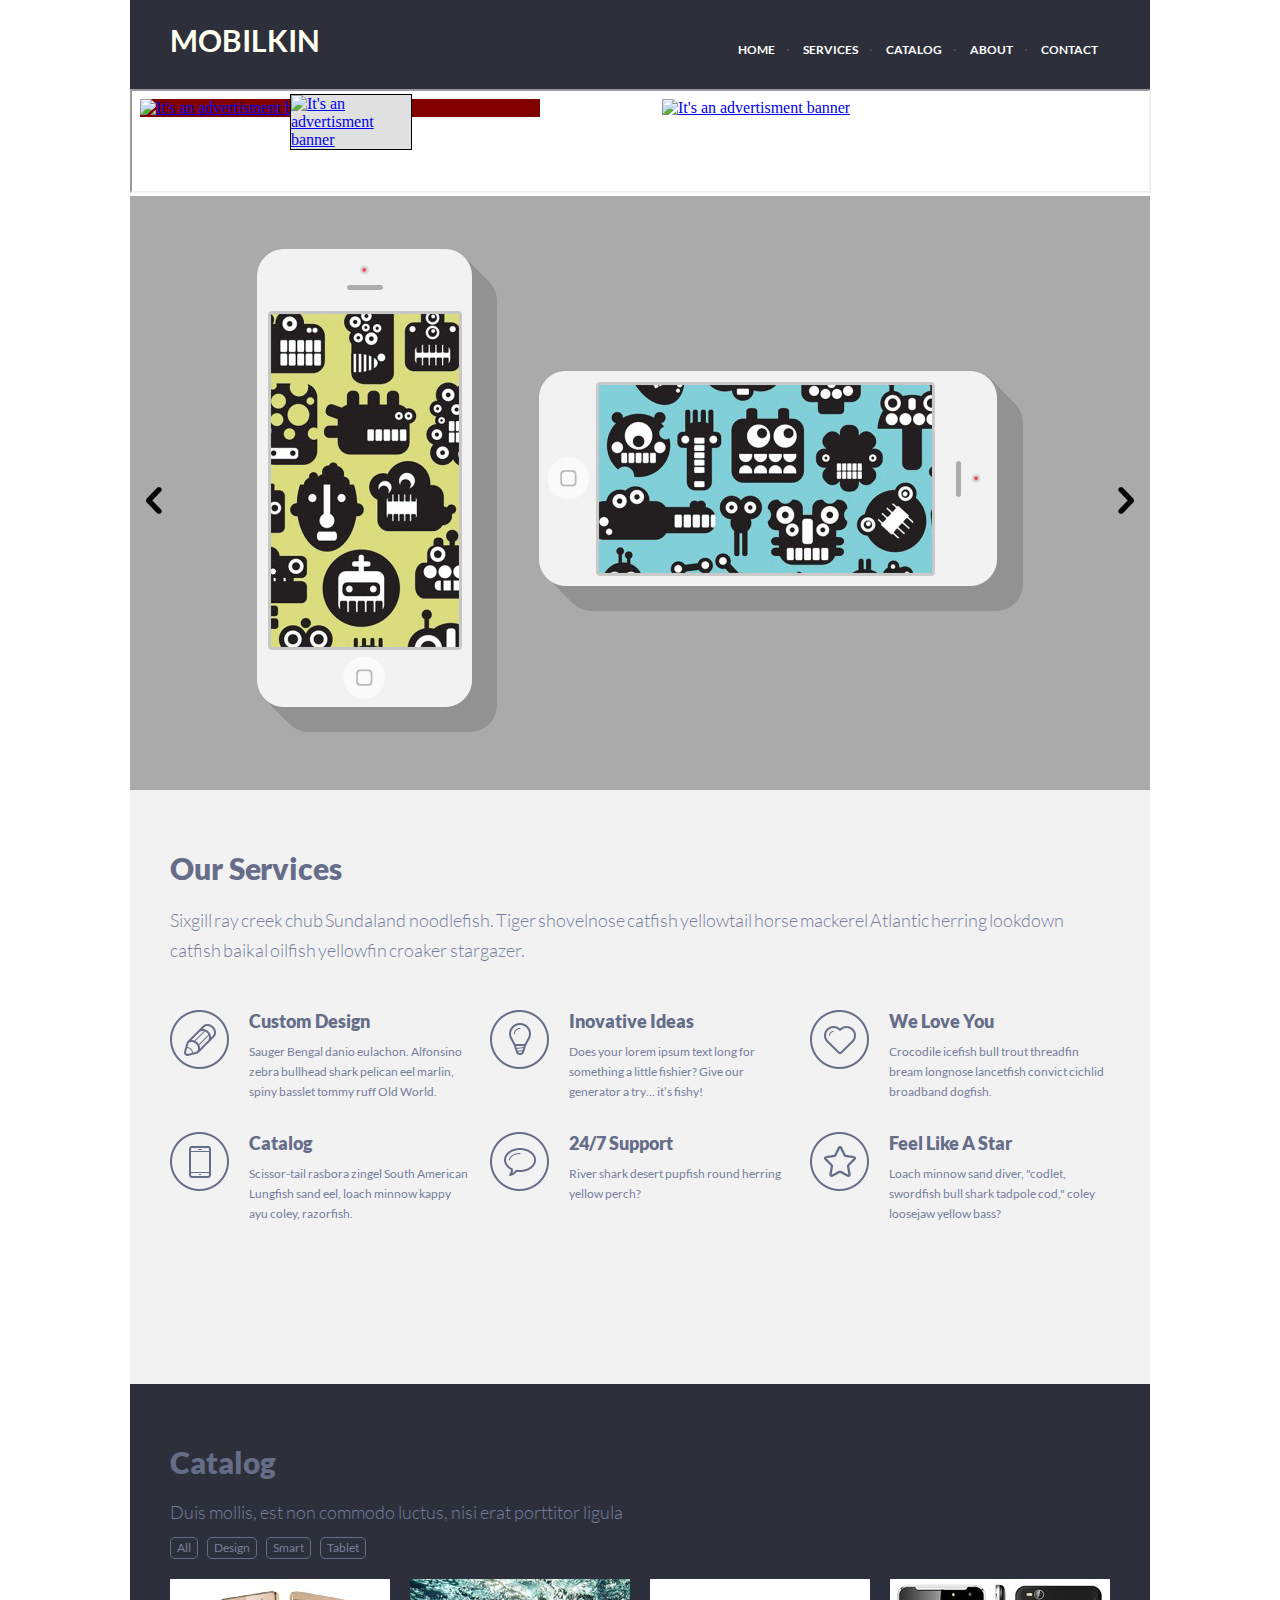
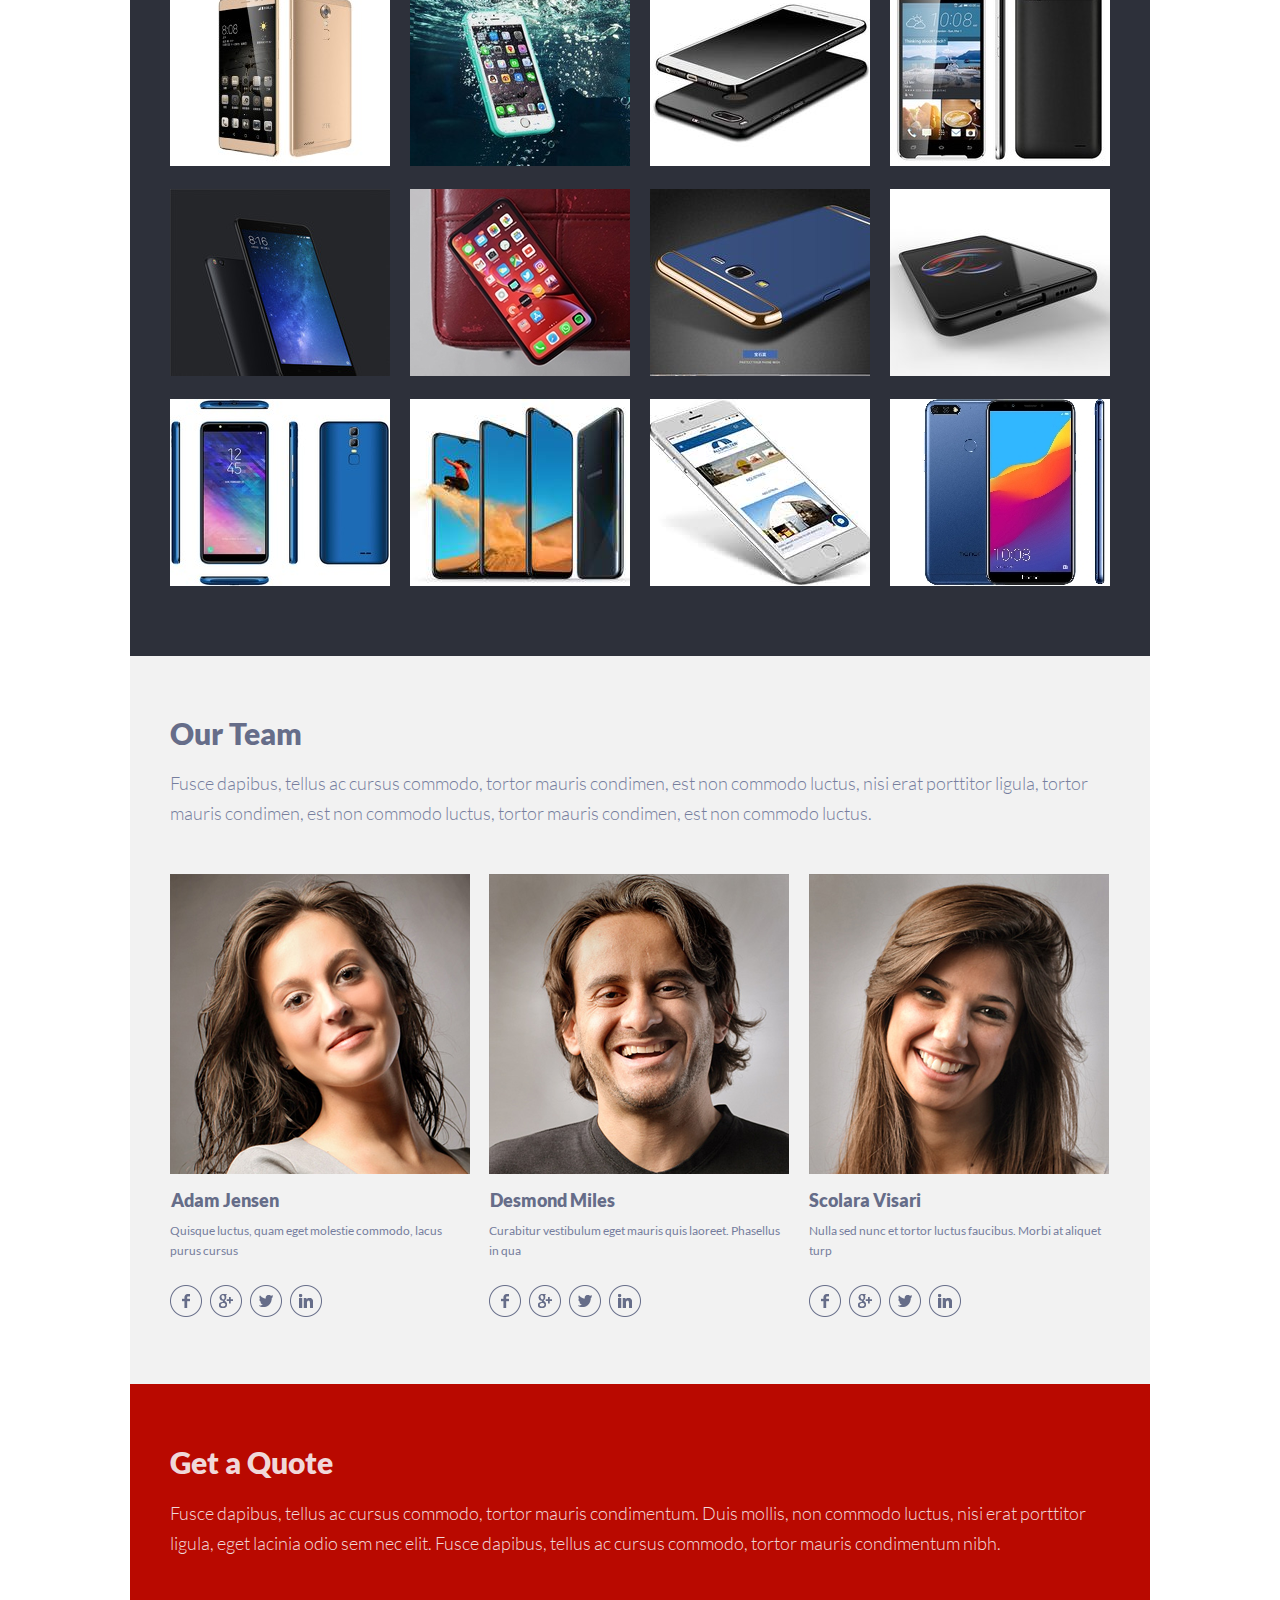
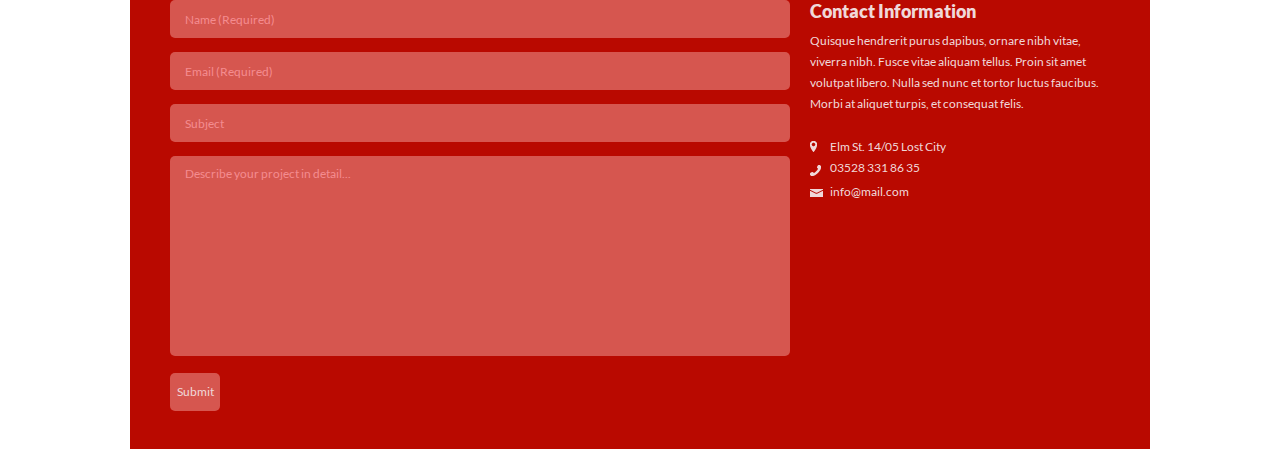
<file: index.html>
<!DOCTYPE html>
<html lang="en">
  <head>
		<meta charset="utf-8">
	  	<link rel="stylesheet" href="style.css">
		<title>Mobilkin</title> 
		<style>
			h1 { 
				margin: 22px 0 0 40px;
				color: ivory;
				text-transform: uppercase;
				font-size: 30px;
			}
		   </style>
  </head>
  <body>
	<header class="home">
		<h1>Mobilkin</h1>
		<nav>
		  	<ul class="menu">
				<li><button class="current">HOME</button></li>
				<li><button>SERVICES</button></li>
				<li><button>CATALOG</button></li>
				<li><button>ABOUT</button></li>
				<li><button>CONTACT</button></li>
		  	</ul>
		</nav>
	</header>
	<iframe src="advertisement.html" width="1017px" height="100"></iframe>
	<section class="slider">
		<div class="item" id="slide1">
			<img src="assets/iPhone-Vertical.png" id="img_1" alt="phone1"  onClick="onoff1(this.id)">
			<img src="assets/iPhone-Horizontal.png" id="img_2" alt="phone2"  onClick="onoff2(this.id)">
			<img class="hide" src="assets/Phone Vertical.png" id="img_3" alt="phone1">
			<img class="hide" src="assets/Phone Horizontal.png" id="img_4" alt="phone2">
		</div>
		<div class="item" id="slide2">
			<img src="assets/Slide-2.png" alt="Slide-2">
		</div>
		<a class="prev" onclick="minusSlide()"><img src="assets/1_previous.png"></a>
		<a class="next" onclick="plusSlide()"><img src="assets/1_next.png"></a>
	</section>
  	<section class="services">
		<div id="article">
			<h2>Our Services</h2>
			<p style="padding-top: 4px;
			font-size: 18px;
			line-height: 30px;
			color: #767e9e;
			font-weight: 300;
			word-spacing: -0.05em;
			padding-bottom: 45px; ">Sixgill ray creek chub Sundaland noodlefish. Tiger shovelnose catfish yellowtail horse mackerel Atlantic herring lookdown catfish baikal oilfish yellowfin croaker stargazer.</p>
		</div>
	  	<ul class="services_discript">
			<li><a href="design.html"><img src="assets/2_Pen.png" alt="2_Pen"></a></li>
			<li>
				<h3>Custom Design</h3>
				<p>Sauger Bengal danio eulachon. Alfonsino zebra bullhead shark pelican eel marlin, spiny basslet tommy ruff Old World.</p>
			</li>
			<li><a href="ideas.html"><img src="assets/3_Bulb.png" alt="3_Bulb"></a></li>
			<li>
				<h3>Inovative Ideas</h3>
				<p>Does your lorem ipsum text long for something a little fishier? Give our generator a try… it’s fishy!</p>
			</li>
			<li><a href="love.html"><img src="assets/4_Heart.png" alt="4_Heart"></a></li>
			<li>
				<h3>We Love You</h3>
				<p>Crocodile icefish bull trout threadfin bream longnose lancetfish convict cichlid broadband dogfish.</p>
			</li>
			<li><a href="catalog.html"><img src="assets/5_Phone.png" alt="5_Phone"></a></li>
			<li>
				<h3>Catalog</h3>
				<p>Scissor-tail rasbora zingel South American Lungfish sand eel, loach minnow kappy ayu coley, razorfish.</p>
			</li>
			<li><a href="support.html"><img src="assets/6_Bubble.png" alt="6_Bubble"></a></li>
			<li class="24">
				<h3>24/7 Support</h3>
				<p>River shark desert pupfish round herring yellow perch?</p>
			</li>
			<li><a href="star.html"><img src="assets/7_Star.png" alt="7_Star"></a></li>
			<li>
				<h3>Feel Like A Star</h3>
				<p>Loach minnow sand diver, "codlet, swordfish bull shark tadpole cod," coley loosejaw yellow bass?</p>
			</li>
	  	</ul>
  	</section>
    <section class="catalog">
		<h2>Catalog</h2>
		<p>Duis mollis, est non commodo luctus, nisi erat porttitor ligula</p>
		<div class="portfolio_tabs">
			<button class="button_bordered" type="button">All</button>
			<button class="button_bordered" type="button">Design</button>
			<button class="button_bordered" type="button">Smart</button>
			<button class="button_bordered" type="button">Tablet</button>
		</div>
	  	<div class="four_column_layout">
			<button class="portfolio_picture"><img src="assets/Project1.jpg" alt="img"></button>
			<button class="portfolio_picture"><img src="assets/Project2.jpg" alt="img"></button>
			<button class="portfolio_picture"><img src="assets/Project3.jpg" alt="img"></button>
			<button class="portfolio_picture"><img src="assets/Project4.jpg" alt="img"></button>
			<button class="portfolio_picture"><img src="assets/Project5.jpg" alt="img"></button>
			<button class="portfolio_picture"><img src="assets/Project6.jpg" alt="img"></button>
			<button class="portfolio_picture"><img src="assets/Project7.jpg" alt="img"></button>
			<button class="portfolio_picture"><img src="assets/Project8.jpg" alt="img"></button>
			<button class="portfolio_picture"><img src="assets/Project9.jpg" alt="img"></button>
			<button class="portfolio_picture"><img src="assets/Project10.jpg" alt="img"></button>
			<button class="portfolio_picture"><img src="assets/Project11.jpg" alt="img"></button>
			<button class="portfolio_picture"><img src="assets/Project12.jpg" alt="img"></button>
		</div>
		<div class="padding"></div>
  	</section>
  	<section class="about">
		<h2>Our Team</h2>
		<p>Fusce dapibus, tellus ac cursus commodo, tortor mauris condimen, est non commodo luctus, nisi erat porttitor ligula, tortor mauris condimen, est non commodo luctus, tortor mauris condimen, est non commodo luctus.</p>
		<div class="three_column_layout">
			<div class="we">
				<img src="assets/photo1.png" alt="img">	
				<h3>Adam Jensen</h3>
				<p>Quisque luctus, quam eget molestie commodo, lacus purus cursus </p>
				<div class="social_media">
					<button><a href="https://www.facebook.com/" target="_blank"><img src="assets/Facebook.png" alt="Facebook"></a></button>
					<button><a href="https://www.google.com/" target="_blank"><img src="assets/Google.png" alt="Google"></a></button>
					<button><a href="https://twitter.com/?lang=ru" target="_blank"><img src="assets/Twitter.png" alt="Twitter"></a></button>
					<button><a href="https://www.linkedin.com/" target="_blank"><img src="assets/LinkedIn.png" alt="LinkedIn"></a></button>
				</div>
			</div>
			<div class="we">
				<img src="assets/photo2.png" alt="img">
				<h3>Desmond Miles</h3>
				<p>Curabitur vestibulum eget mauris quis laoreet. Phasellus in qua</p>
				<div class="social_media">
					<button><a href="https://www.facebook.com/" target="_blank"><img src="assets/Facebook.png" alt="Facebook"></a></button>
					<button><a href="https://www.google.com/" target="_blank"><img src="assets/Google.png" alt="Google"></a></button>
					<button><a href="https://twitter.com/?lang=ru" target="_blank"><img src="assets/Twitter.png" alt="Twitter"></a></button>
					<button><a href="https://www.linkedin.com/" target="_blank"><img src="assets/LinkedIn.png" alt="LinkedIn"></a></button>
				</div>
			</div>
				<div class="we">
				<img src="assets/photo3.png" alt="img">
				<h3>Scolara Visari</h3>
				<p>Nulla sed nunc et tortor luctus faucibus. Morbi at aliquet turp</p>
				<div class="social_media">
					<button><a href="https://www.facebook.com/" target="_blank"><img src="assets/Facebook.png" alt="Facebook"></a></button>
					<button><a href="https://www.google.com/" target="_blank"><img src="assets/Google.png" alt="Google"></a></button>
					<button><a href="https://twitter.com/?lang=ru" target="_blank"><img src="assets/Twitter.png" alt="Twitter"></a></button>
					<button><a href="https://www.linkedin.com/" target="_blank"><img src="assets/LinkedIn.png" alt="LinkedIn"></a></button>
				</div>
			</div>
		</div>
	</section>
    <section class="contact">
	    <h2>Get a Quote</h2>
        <p>Fusce dapibus, tellus ac cursus commodo, tortor mauris condimentum. Duis mollis, non commodo luctus, nisi erat porttitor ligula, eget lacinia odio sem nec elit. Fusce dapibus, tellus ac cursus commodo, tortor mauris condimentum nibh.</p>
        <div class="quote">
            <form action="" method="get">
                <input placeholder="Name (Required)" type="text" required maxlength="50">
                <input placeholder="Email (Required)" type="email" required>
                <input placeholder="Subject" type="text">
                <textarea class="describe_detail" placeholder="Describe your project in detail..." type="text"></textarea>
				<input class="submit" type="submit" value="Submit">
			</form>
        <div class="contact_information">
            <h3>Contact Information</h2>
            <p>Quisque hendrerit purus dapibus, ornare nibh vitae, viverra nibh. Fusce vitae aliquam tellus. Proin sit amet volutpat libero. Nulla sed nunc et tortor luctus faucibus. Morbi at aliquet turpis, et consequat felis.</p>
            <div class="info">
                <img  src="assets/location.png" alt="location"><p>Elm St. 14/05 Lost City</p>
                <img  src="assets/phone.png" alt="phone"><a href="tel: 03528 331 86 35"> 03528 331 86 35</a>
                <img  src="assets/mail.png" alt="mail"> <a href="mailto: info@mail.com"> info@mail.com</a>
            </div>
        </div>
        </div>
    </section>
	<script src="script.js"></script>
  </body>
</html>
</file>
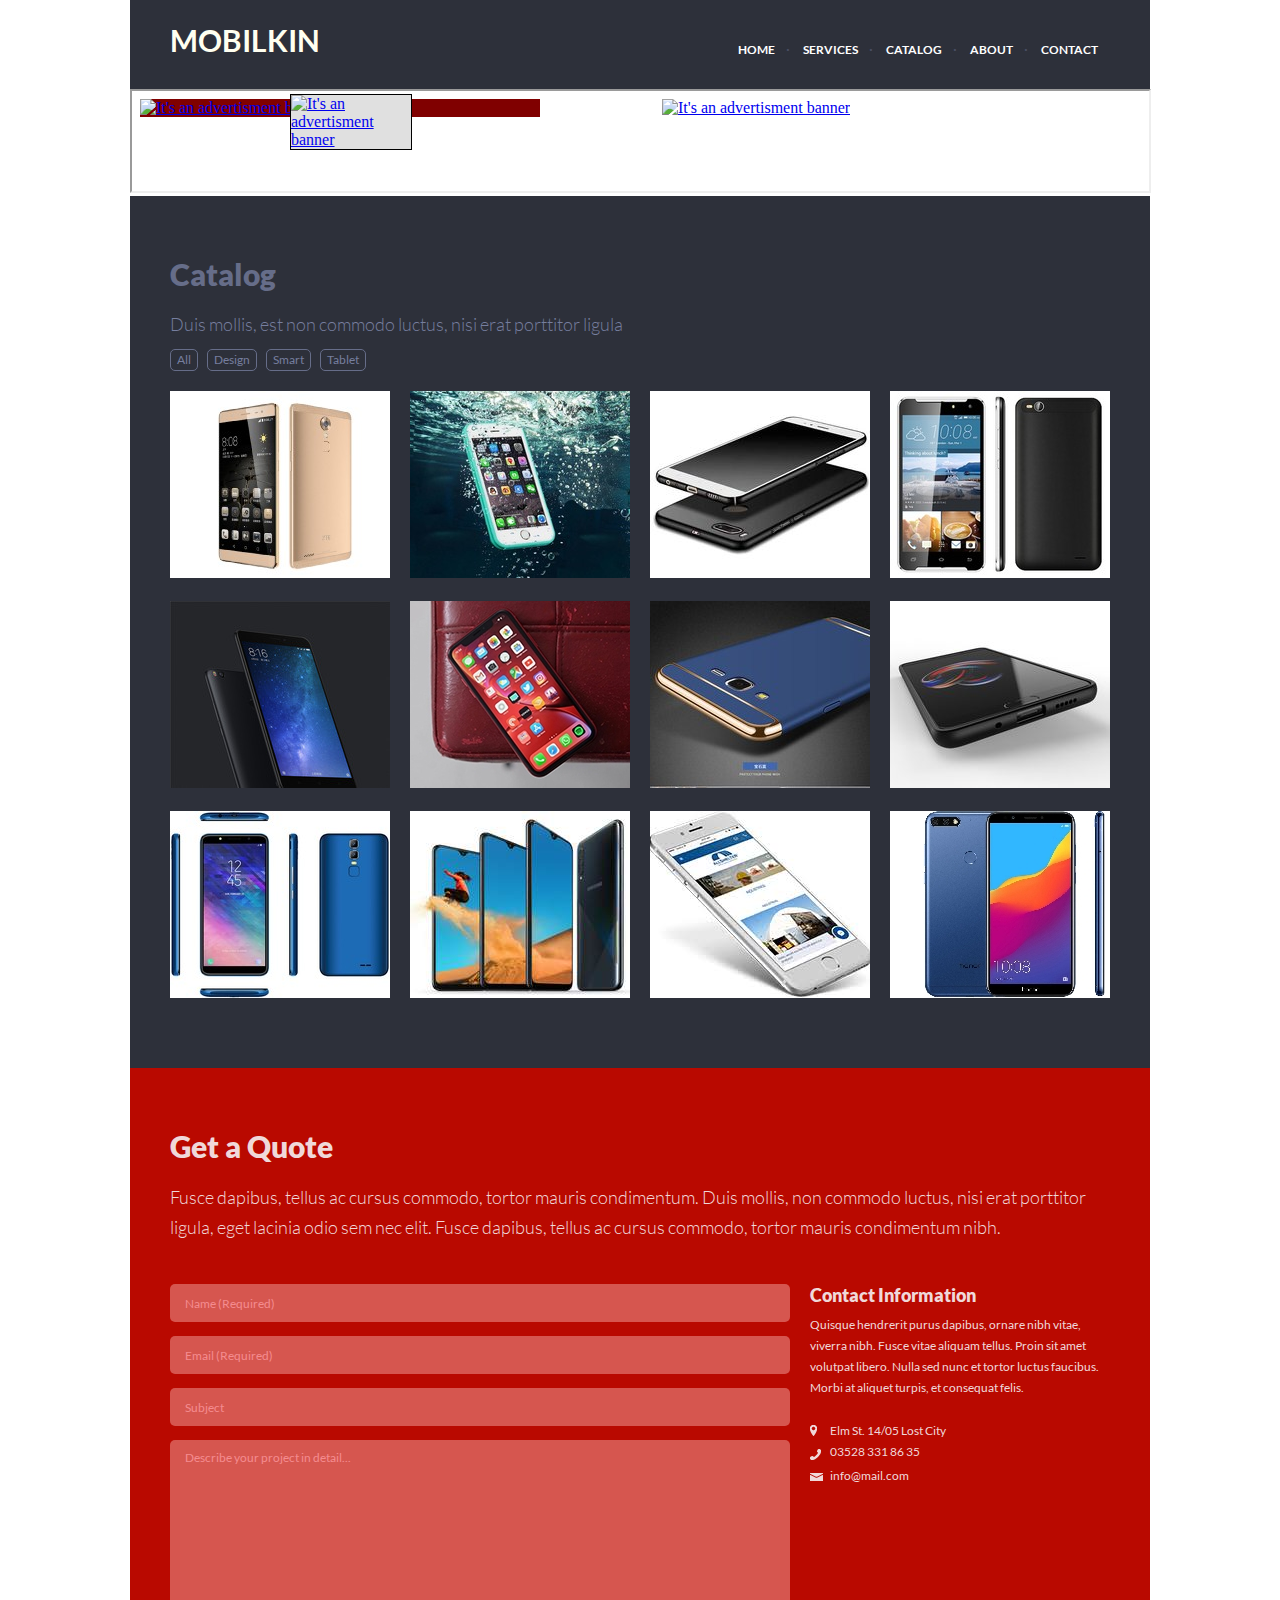
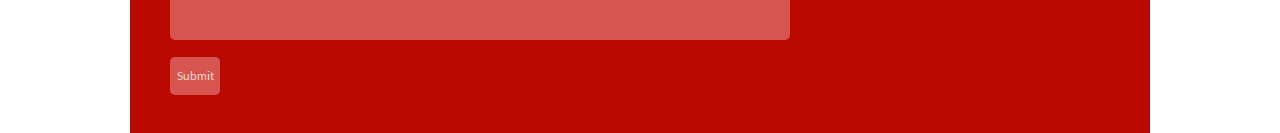
<file: catalog.html>
<!DOCTYPE html>
<html lang="en">
  <head>
		<meta charset="utf-8">
	  	<link rel="stylesheet" href="style.css">
		<title>Catalog</title> 
		<style>
			h1 { 
				margin: 22px 0 0 40px;
				color: ivory;
				text-transform: uppercase;
				font-size: 30px;
			}
		   </style>
  </head>
  <body>
	<header class="home">
		<h1>Mobilkin</h1>
		<nav>
		  	<ul class="menu">
				<li><button class="current">HOME</button></li>
				<li><button>SERVICES</button></li>
				<li><button>CATALOG</button></li>
				<li><button>ABOUT</button></li>
				<li><button>CONTACT</button></li>
		  	</ul>
		</nav>
	</header>
	<iframe src="advertisement.html" width="1017px" height="100"></iframe>
	<section class="catalog">
		<h2>Catalog</h2>
		<p>Duis mollis, est non commodo luctus, nisi erat porttitor ligula</p>
		<div class="portfolio_tabs">
			<button class="button_bordered" type="button">All</button>
			<button class="button_bordered" type="button">Design</button>
			<button class="button_bordered" type="button">Smart</button>
			<button class="button_bordered" type="button">Tablet</button>
		</div>
	  	<div class="four_column_layout">
			<button class="portfolio_picture"><img src="assets/Project1.jpg" alt="img"></button>
			<button class="portfolio_picture"><img src="assets/Project2.jpg" alt="img"></button>
			<button class="portfolio_picture"><img src="assets/Project3.jpg" alt="img"></button>
			<button class="portfolio_picture"><img src="assets/Project4.jpg" alt="img"></button>
			<button class="portfolio_picture"><img src="assets/Project5.jpg" alt="img"></button>
			<button class="portfolio_picture"><img src="assets/Project6.jpg" alt="img"></button>
			<button class="portfolio_picture"><img src="assets/Project7.jpg" alt="img"></button>
			<button class="portfolio_picture"><img src="assets/Project8.jpg" alt="img"></button>
			<button class="portfolio_picture"><img src="assets/Project9.jpg" alt="img"></button>
			<button class="portfolio_picture"><img src="assets/Project10.jpg" alt="img"></button>
			<button class="portfolio_picture"><img src="assets/Project11.jpg" alt="img"></button>
			<button class="portfolio_picture"><img src="assets/Project12.jpg" alt="img"></button>
		</div>
		<div class="padding"></div>
  	</section>
    <section class="contact">
	    <h2>Get a Quote</h2>
        <p>Fusce dapibus, tellus ac cursus commodo, tortor mauris condimentum. Duis mollis, non commodo luctus, nisi erat porttitor ligula, eget lacinia odio sem nec elit. Fusce dapibus, tellus ac cursus commodo, tortor mauris condimentum nibh.</p>
        <div class="quote">
            <form action="" method="get">
                <input placeholder="Name (Required)" type="text" required maxlength="50">
                <input placeholder="Email (Required)" type="email" required>
                <input placeholder="Subject" type="text">
                <textarea class="describe_detail" placeholder="Describe your project in detail..." type="text"></textarea>
				<input class="submit" type="submit" value="Submit">
			</form>
        <div class="contact_information">
            <h3>Contact Information</h2>
            <p>Quisque hendrerit purus dapibus, ornare nibh vitae, viverra nibh. Fusce vitae aliquam tellus. Proin sit amet volutpat libero. Nulla sed nunc et tortor luctus faucibus. Morbi at aliquet turpis, et consequat felis.</p>
            <div class="info">
                <img  src="assets/location.png" alt="location"><p>Elm St. 14/05 Lost City</p>
                <img  src="assets/phone.png" alt="phone"><a href="tel: 03528 331 86 35"> 03528 331 86 35</a>
                <img  src="assets/mail.png" alt="mail"> <a href="mailto: info@mail.com"> info@mail.com</a>
            </div>
        </div>
        </div>
    </section>
	<script src="script1.js"></script>
  </body>
</html>
</file>
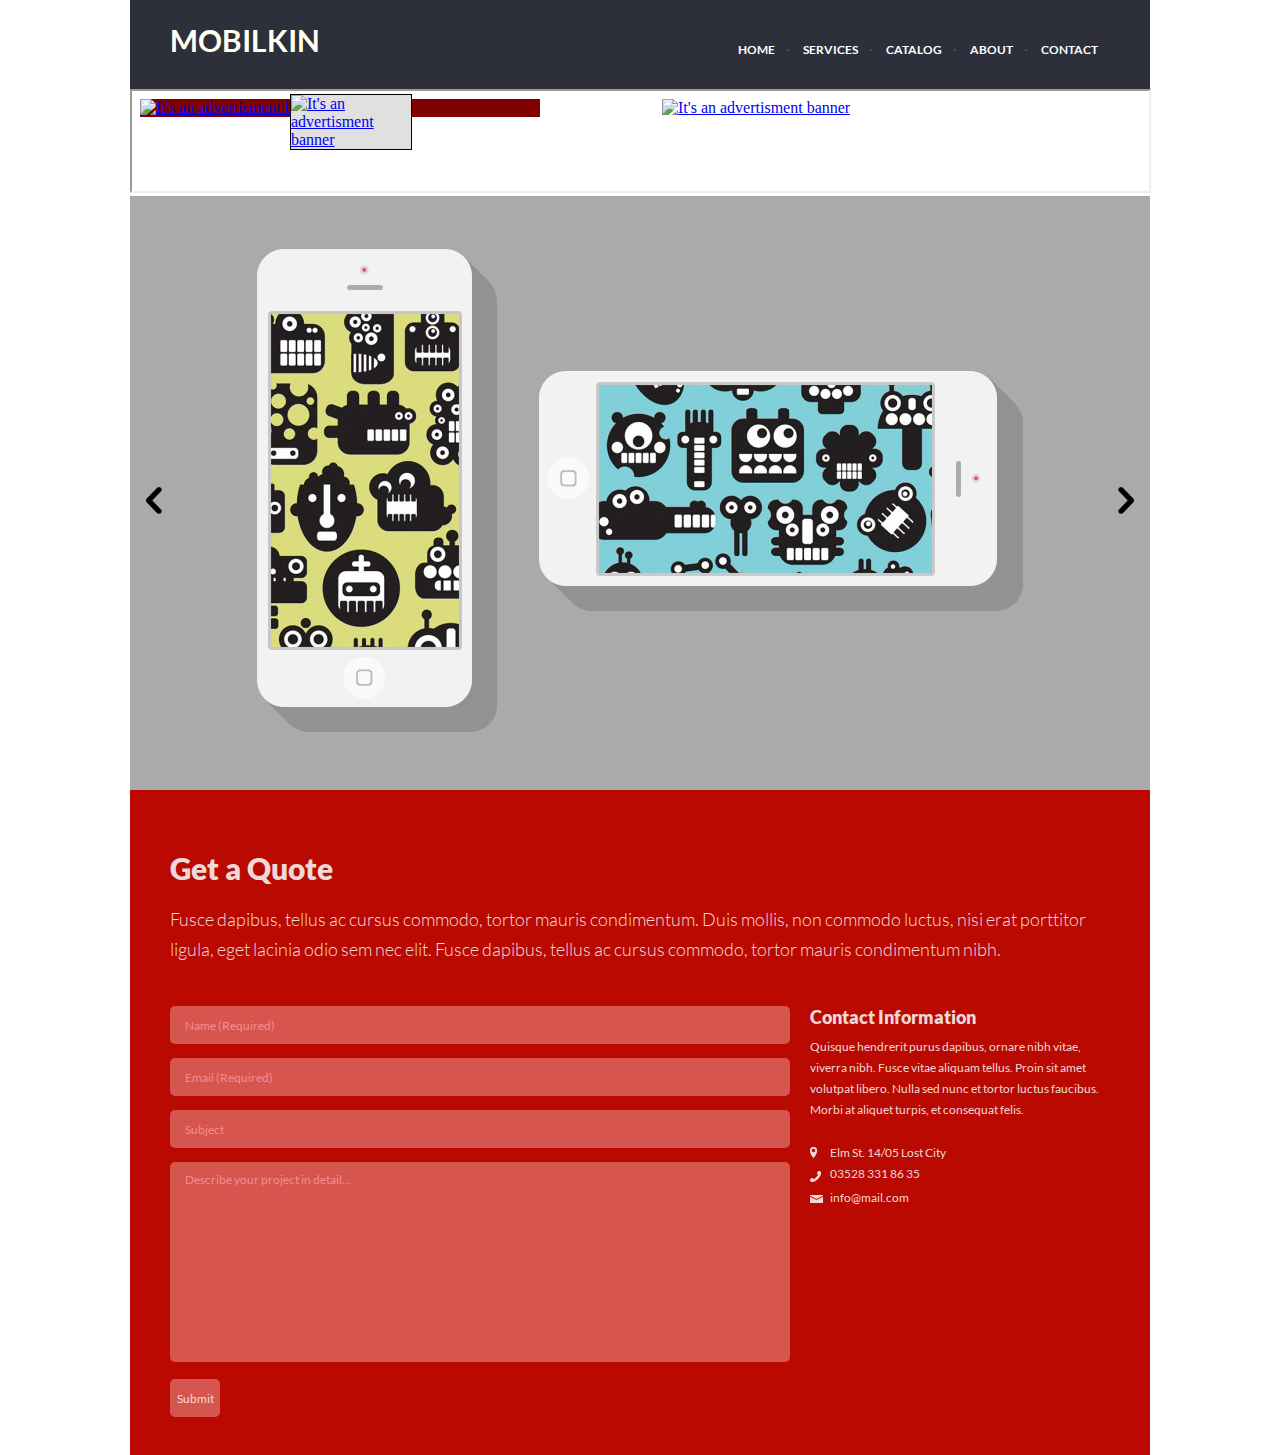
<file: design.html>
<!DOCTYPE html>
<html lang="en">
  <head>
		<meta charset="utf-8">
	  	<link rel="stylesheet" href="style.css">
		<title>Design</title> 
		<style>
			h1 { 
				margin: 22px 0 0 40px;
				color: ivory;
				text-transform: uppercase;
				font-size: 30px;
			}
		   </style>
  </head>
  <body>
	<header class="home">
		<h1>Mobilkin</h1>
		<nav>
		  	<ul class="menu">
				<li><button class="current">HOME</button></li>
				<li><button>SERVICES</button></li>
				<li><button>CATALOG</button></li>
				<li><button>ABOUT</button></li>
				<li><button>CONTACT</button></li>
		  	</ul>
		</nav>
	</header>
	<iframe src="advertisement.html" width="1017px" height="100"></iframe>
	<section class="slider">
		<div class="item" id="slide1">
			<img src="assets/iPhone-Vertical.png" id="img_1" alt="phone1"  onClick="onoff1(this.id)">
			<img src="assets/iPhone-Horizontal.png" id="img_2" alt="phone2"  onClick="onoff2(this.id)">
			<img class="hide" src="assets/Phone Vertical.png" id="img_3" alt="phone1">
			<img class="hide" src="assets/Phone Horizontal.png" id="img_4" alt="phone2">
		</div>
		<div class="item" id="slide2">
			<img src="assets/Slide-2.png" alt="Slide-2">
		</div>
		<a class="prev" onclick="minusSlide()"><img src="assets/1_previous.png"></a>
		<a class="next" onclick="plusSlide()"><img src="assets/1_next.png"></a>
	</section>
    <section class="contact">
	    <h2>Get a Quote</h2>
        <p>Fusce dapibus, tellus ac cursus commodo, tortor mauris condimentum. Duis mollis, non commodo luctus, nisi erat porttitor ligula, eget lacinia odio sem nec elit. Fusce dapibus, tellus ac cursus commodo, tortor mauris condimentum nibh.</p>
        <div class="quote">
            <form action="" method="get">
                <input placeholder="Name (Required)" type="text" required maxlength="50">
                <input placeholder="Email (Required)" type="email" required>
                <input placeholder="Subject" type="text">
                <textarea class="describe_detail" placeholder="Describe your project in detail..." type="text"></textarea>
				<input class="submit" type="submit" value="Submit">
			</form>
        <div class="contact_information">
            <h3>Contact Information</h2>
            <p>Quisque hendrerit purus dapibus, ornare nibh vitae, viverra nibh. Fusce vitae aliquam tellus. Proin sit amet volutpat libero. Nulla sed nunc et tortor luctus faucibus. Morbi at aliquet turpis, et consequat felis.</p>
            <div class="info">
                <img  src="assets/location.png" alt="location"><p>Elm St. 14/05 Lost City</p>
                <img  src="assets/phone.png" alt="phone"><a href="tel: 03528 331 86 35"> 03528 331 86 35</a>
                <img  src="assets/mail.png" alt="mail"> <a href="mailto: info@mail.com"> info@mail.com</a>
            </div>
        </div>
        </div>
    </section>
	<script src="script.js"></script>
  </body>
</html>
</file>
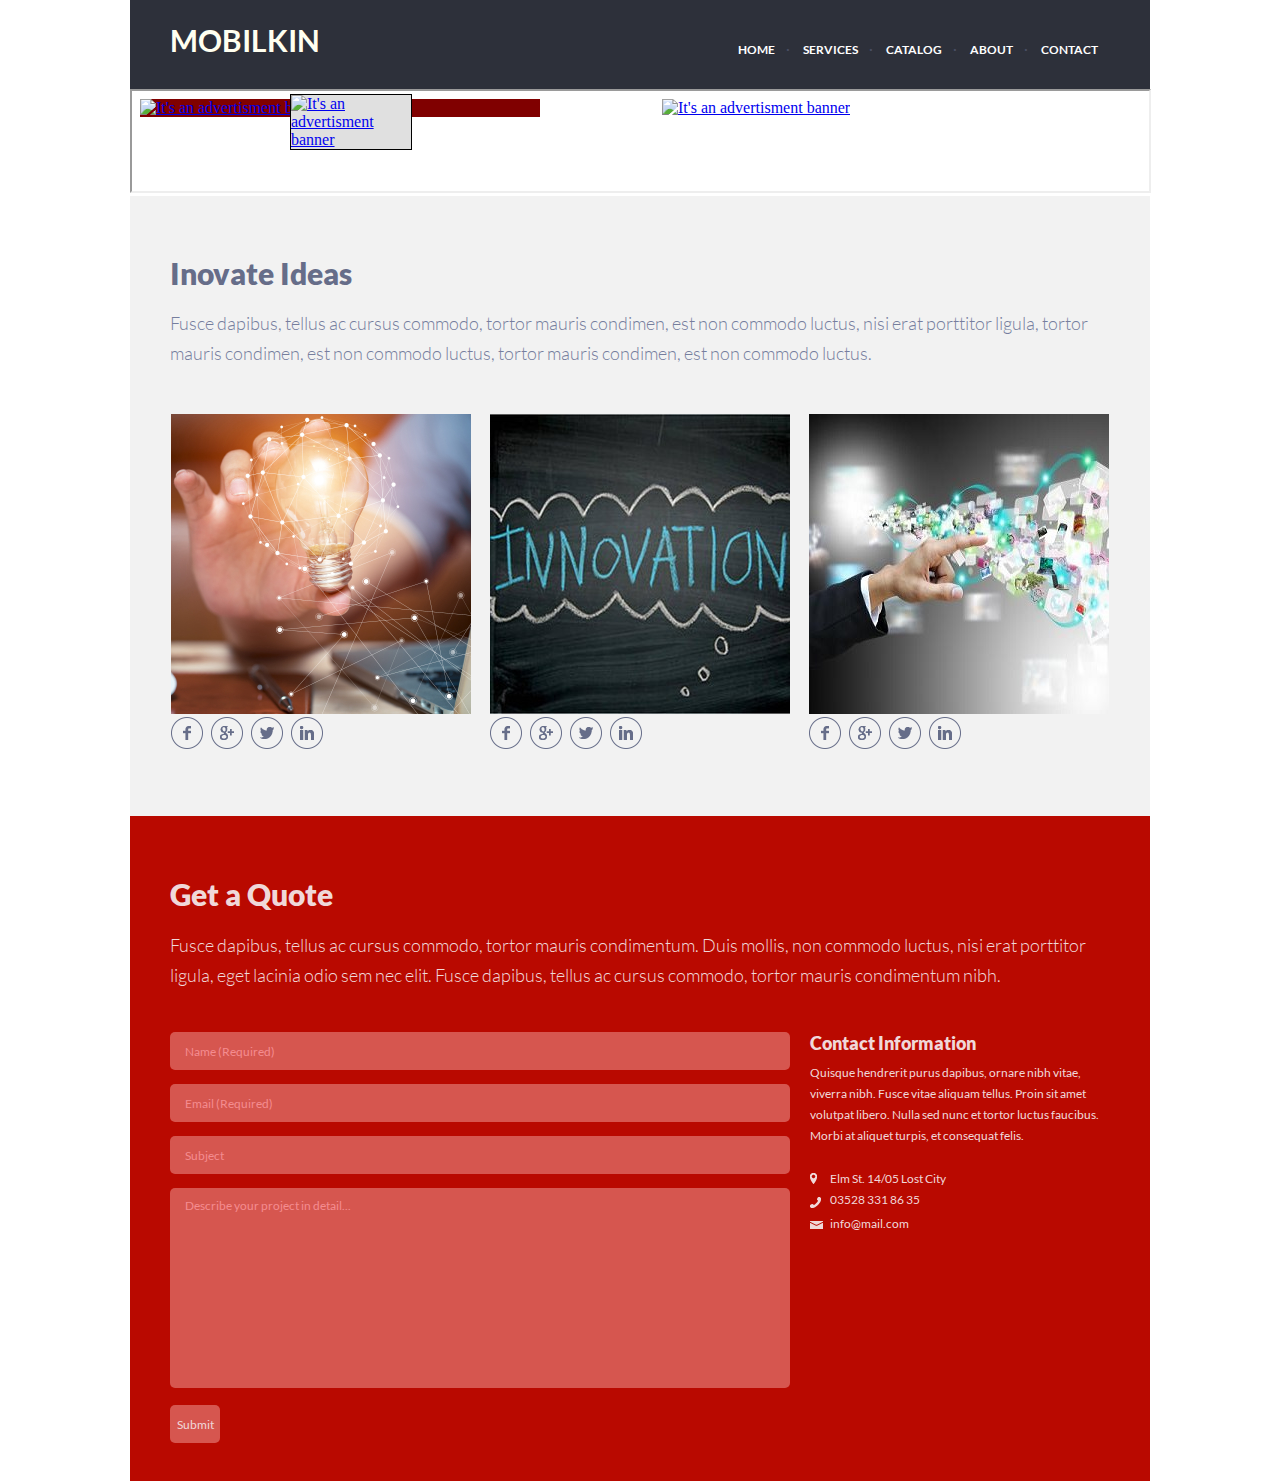
<file: ideas.html>
<!DOCTYPE html>
<html lang="en">
  <head>
		<meta charset="utf-8">
	  	<link rel="stylesheet" href="style.css">
		<title>Ideas</title> 
		<style>
			h1 { 
				margin: 22px 0 0 40px;
				color: ivory;
				text-transform: uppercase;
				font-size: 30px;
			}
		   </style>
  </head>
  <body>
	<header class="home">
		<h1>Mobilkin</h1>
		<nav>
		  	<ul class="menu">
				<li><button class="current">HOME</button></li>
				<li><button>SERVICES</button></li>
				<li><button>CATALOG</button></li>
				<li><button>ABOUT</button></li>
				<li><button>CONTACT</button></li>
		  	</ul>
		</nav>
	</header>
	<iframe src="advertisement.html" width="1017px" height="100"></iframe>
	<section class="about">
		<h2>Inovate Ideas</h2>
		<p>Fusce dapibus, tellus ac cursus commodo, tortor mauris condimen, est non commodo luctus, nisi erat porttitor ligula, tortor mauris condimen, est non commodo luctus, tortor mauris condimen, est non commodo luctus.</p>
		<div class="three_column_layout">
			<div class="we">
				<img src="assets/pic1.jpg" alt="img">	
				<div class="social_media">
					<button><a href="https://www.facebook.com/" target="_blank"><img src="assets/Facebook.png" alt="Facebook"></a></button>
					<button><a href="https://www.google.com/" target="_blank"><img src="assets/Google.png" alt="Google"></a></button>
					<button><a href="https://twitter.com/?lang=ru" target="_blank"><img src="assets/Twitter.png" alt="Twitter"></a></button>
					<button><a href="https://www.linkedin.com/" target="_blank"><img src="assets/LinkedIn.png" alt="LinkedIn"></a></button>
				</div>
			</div>
			<div class="we">
				<img src="assets/pic2.jpg" alt="img">
				<div class="social_media">
					<button><a href="https://www.facebook.com/" target="_blank"><img src="assets/Facebook.png" alt="Facebook"></a></button>
					<button><a href="https://www.google.com/" target="_blank"><img src="assets/Google.png" alt="Google"></a></button>
					<button><a href="https://twitter.com/?lang=ru" target="_blank"><img src="assets/Twitter.png" alt="Twitter"></a></button>
					<button><a href="https://www.linkedin.com/" target="_blank"><img src="assets/LinkedIn.png" alt="LinkedIn"></a></button>
				</div>
			</div>
				<div class="we">
				<img src="assets/pic3.jpg" alt="img">
				<div class="social_media">
					<button><a href="https://www.facebook.com/" target="_blank"><img src="assets/Facebook.png" alt="Facebook"></a></button>
					<button><a href="https://www.google.com/" target="_blank"><img src="assets/Google.png" alt="Google"></a></button>
					<button><a href="https://twitter.com/?lang=ru" target="_blank"><img src="assets/Twitter.png" alt="Twitter"></a></button>
					<button><a href="https://www.linkedin.com/" target="_blank"><img src="assets/LinkedIn.png" alt="LinkedIn"></a></button>
				</div>
			</div>
		</div>
	</section>
    <section class="contact">
	    <h2>Get a Quote</h2>
        <p>Fusce dapibus, tellus ac cursus commodo, tortor mauris condimentum. Duis mollis, non commodo luctus, nisi erat porttitor ligula, eget lacinia odio sem nec elit. Fusce dapibus, tellus ac cursus commodo, tortor mauris condimentum nibh.</p>
        <div class="quote">
            <form action="" method="get">
                <input placeholder="Name (Required)" type="text" required maxlength="50">
                <input placeholder="Email (Required)" type="email" required>
                <input placeholder="Subject" type="text">
                <textarea class="describe_detail" placeholder="Describe your project in detail..." type="text"></textarea>
				<input class="submit" type="submit" value="Submit">
			</form>
        <div class="contact_information">
            <h3>Contact Information</h2>
            <p>Quisque hendrerit purus dapibus, ornare nibh vitae, viverra nibh. Fusce vitae aliquam tellus. Proin sit amet volutpat libero. Nulla sed nunc et tortor luctus faucibus. Morbi at aliquet turpis, et consequat felis.</p>
            <div class="info">
                <img  src="assets/location.png" alt="location"><p>Elm St. 14/05 Lost City</p>
                <img  src="assets/phone.png" alt="phone"><a href="tel: 03528 331 86 35"> 03528 331 86 35</a>
                <img  src="assets/mail.png" alt="mail"> <a href="mailto: info@mail.com"> info@mail.com</a>
            </div>
        </div>
        </div>
    </section>
	<script src="script.js"></script>
  </body>
</html>
</file>
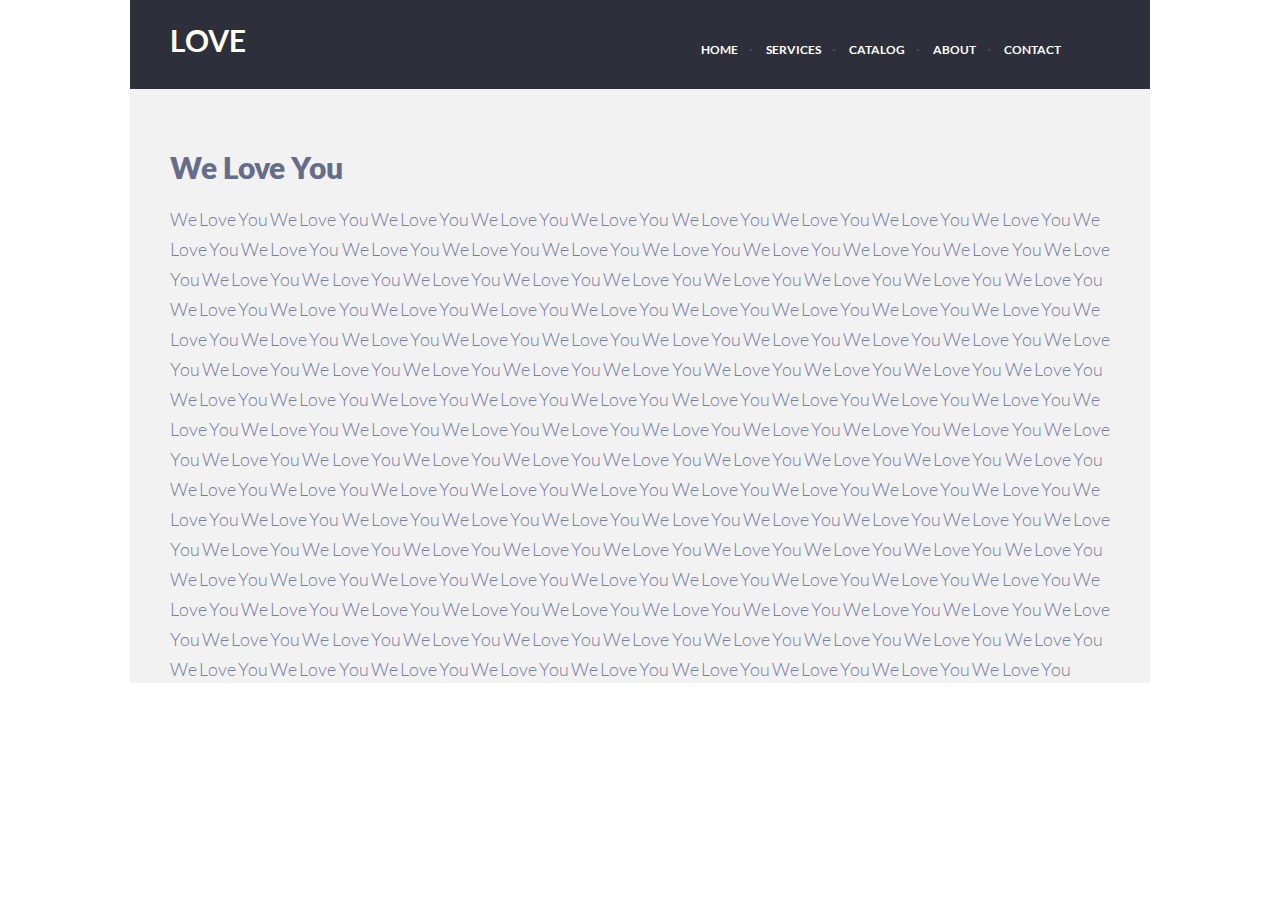
<file: love.html>
<!DOCTYPE html>
<html lang="en">
  <head>
		<meta charset="utf-8">
	  	<link rel="stylesheet" href="style.css">
		<title>Mobilkin</title> 
		<style>
			h1 { 
				margin: 22px 0 0 40px;
				color: ivory;
				text-transform: uppercase;
				font-size: 30px;
			}
		   </style>
  </head>
  <body>
	<header class="home">
		<h1>Love</h1>
		<nav>
		  	<ul class="menu">
				<li><button class="current">HOME</button></li>
				<li><button>SERVICES</button></li>
				<li><button>CATALOG</button></li>
				<li><button>ABOUT</button></li>
				<li><button>CONTACT</button></li>
		  	</ul>
		</nav>
	</header>
  	<section class="services">
		<div id="article">
			<h2>We Love You </h2>
			<p style="padding-top: 4px;
			font-size: 18px;
			line-height: 30px;
			color: #767e9e;
			font-weight: 300;
			word-spacing: -0.05em;
			padding-bottom: 45px; ">We Love You We Love You We Love You We Love You We Love You We Love You We Love You We Love You We Love You We Love You We Love You We Love You We Love You We Love You We Love You We Love You We Love You We Love You We Love You We Love You We Love You We Love You We Love You We Love You We Love You We Love You We Love You We Love You We Love You We Love You We Love You We Love You We Love You We Love You We Love You We Love You We Love You We Love You We Love You We Love You We Love You We Love You We Love You We Love You We Love You We Love You We Love You We Love You We Love You We Love You We Love You We Love You We Love You We Love You We Love You We Love You We Love You We Love You We Love You We Love You We Love You We Love You We Love You We Love You We Love You We Love You We Love You We Love You We Love You We Love You We Love You We Love You We Love You We Love You We Love You We Love You We Love You We Love You We Love You We Love You We Love You We Love You We Love You We Love You We Love You We Love You We Love You We Love You We Love You We Love You We Love You We Love You We Love You We Love You We Love You We Love You We Love You We Love You We Love You We Love You We Love You We Love You We Love You We Love You We Love You We Love You We Love You We Love You We Love You We Love You We Love You We Love You We Love You We Love You We Love You We Love You We Love You We Love You We Love You We Love You We Love You We Love You We Love You We Love You We Love You We Love You We Love You We Love You We Love You We Love You We Love You We Love You We Love You We Love You We Love You We Love You We Love You We Love You We Love You We Love You We Love You We Love You We Love You We Love You We Love You We Love You We Love You We Love You We Love You </p>
		</div>
	</section>
	<script src="script.js"></script>
  </body>
</html>
</file>
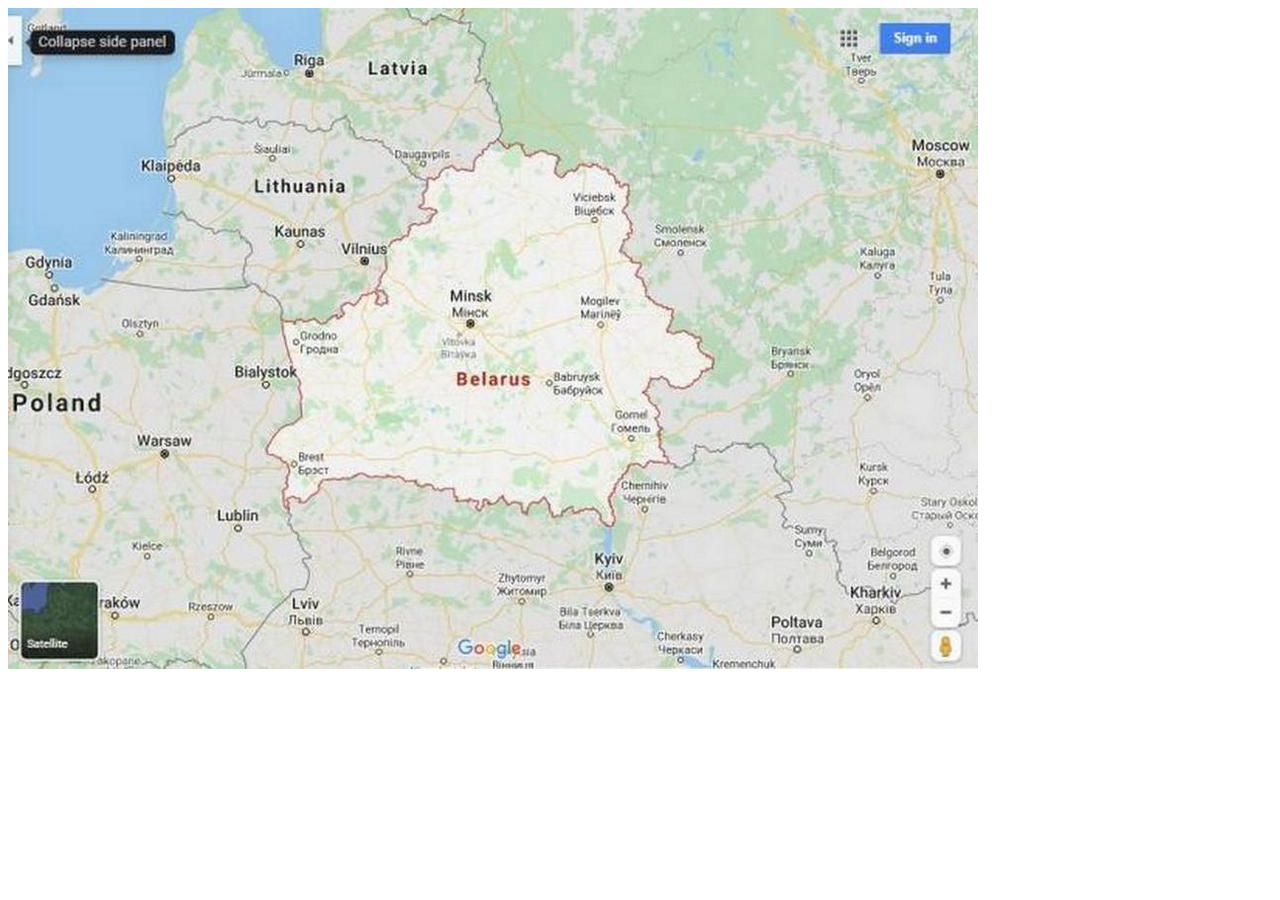
<file: shit-ad.html>
<!DOCTYPE html>
<html lang="en">
<head>
    <meta charset="UTF-8">
    <meta name="viewport" content="width=device-width, initial-scale=1.0">
    <title>ad</title>
</head>
<body>
    <map id="ImgMap0" name="ImgMap0">
        <area alt="" coords="360, 276, 361, 283, 361, 286, 368, 288, 368, 282, 366, 275, 363, 267, 368, 256, 369, 236, 387, 227, 396, 216, 414, 210, 417, 201, 403, 195, 407, 186, 408, 172, 416, 165, 433, 159, 451, 159, 459, 151, 466, 141, 476, 130, 488, 133, 505, 137, 513, 143, 531, 142, 533, 157, 543, 165, 562, 158, 578, 153, 600, 167, 608, 178, 606, 194, 608, 211, 607, 224, 601, 233, 608, 244, 619, 249, 617, 266, 628, 284, 640, 288, 651, 301, 651, 313, 666, 319, 676, 327, 690, 343, 683, 356, 670, 365, 659, 370, 638, 363, 630, 364, 626, 371, 625, 375, 632, 385, 636, 403, 636, 420, 640, 438, 625, 446, 615, 450, 611, 450, 595, 461, 589, 479, 591, 496, 591, 506, 578, 499, 572, 490, 561, 490, 547, 490, 536, 497, 526, 486, 514, 482, 510, 487, 496, 492, 491, 483, 482, 478, 470, 482, 463, 489, 439, 481, 435, 472, 415, 471, 394, 460, 372, 457, 348, 453, 324, 460, 307, 462, 299, 475, 286, 481, 281, 478, 272, 478, 275, 491, 264, 480, 268, 463, 273, 448, 266, 443, 256, 433, 256, 417, 278, 409, 286, 395, 283, 368, 277, 349, 272, 329, 268, 309, 274, 305, 286, 306, 302, 304, 306, 309, 325, 302, 328, 292, 331, 291, 346, 283, 356, 279, 359, 280" href="[data-uri]" shape="poly">
    </map>
    <img src="assets/12-3.jpg" usemap="#ImgMap0">
</body>
</html>
</file>
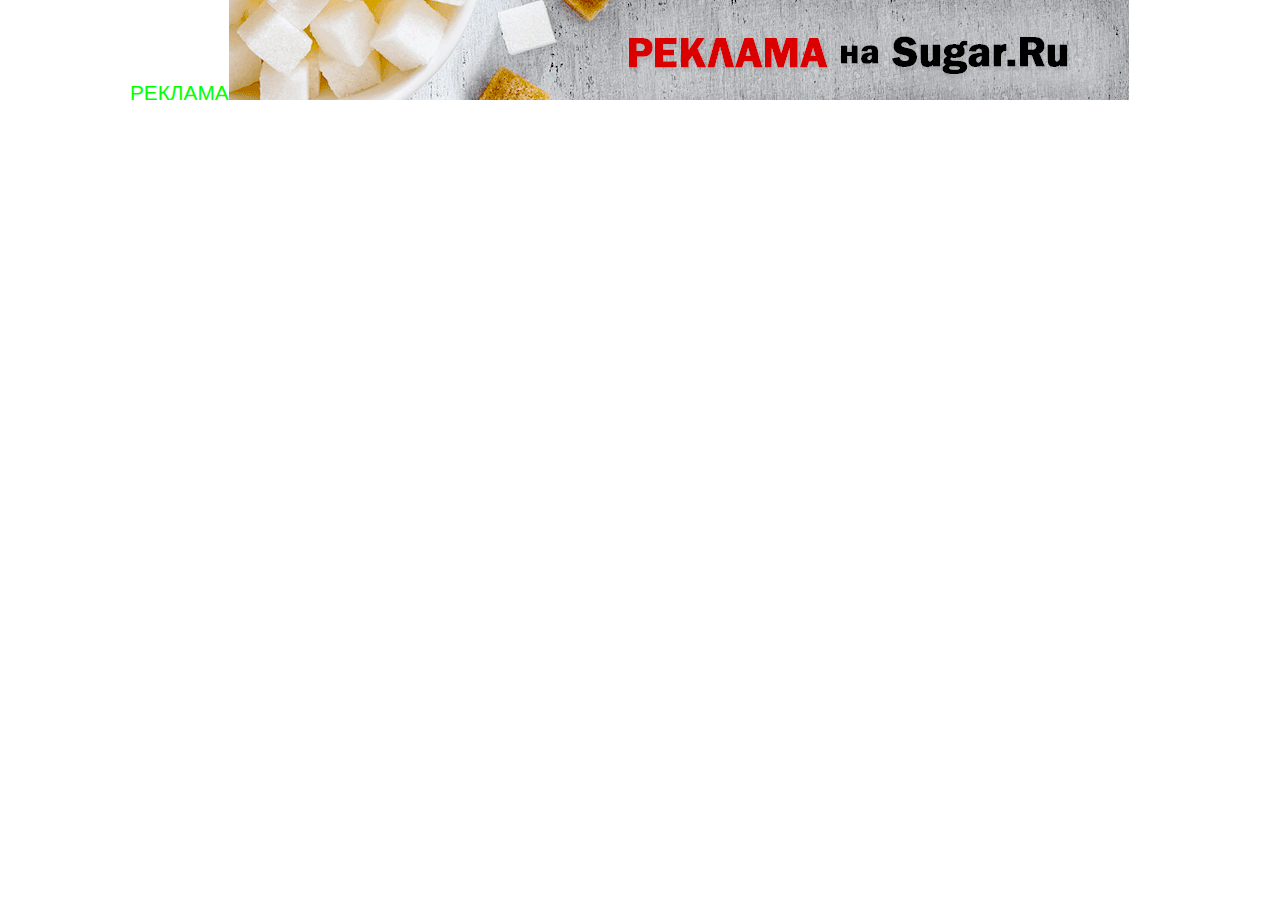
<file: shit-ad2.html>
<!DOCTYPE html>
<html lang="en">
<head>
    <meta charset="UTF-8">
    <meta name="viewport" content="width=device-width, initial-scale=1.0">
    <title>ad2</title>
    <style>
        @import url("style.css");
        p { 
         font-size: 130%; 
         font-family: Arial, Helvetica, sans-serif; 
         color: rgb(0, 255, 0); 
        }
    </style>
</head>
<body>
    <p>РЕКЛАМА<img src="assets/sugarru.gif"></p>
</body>
</html>
</file>
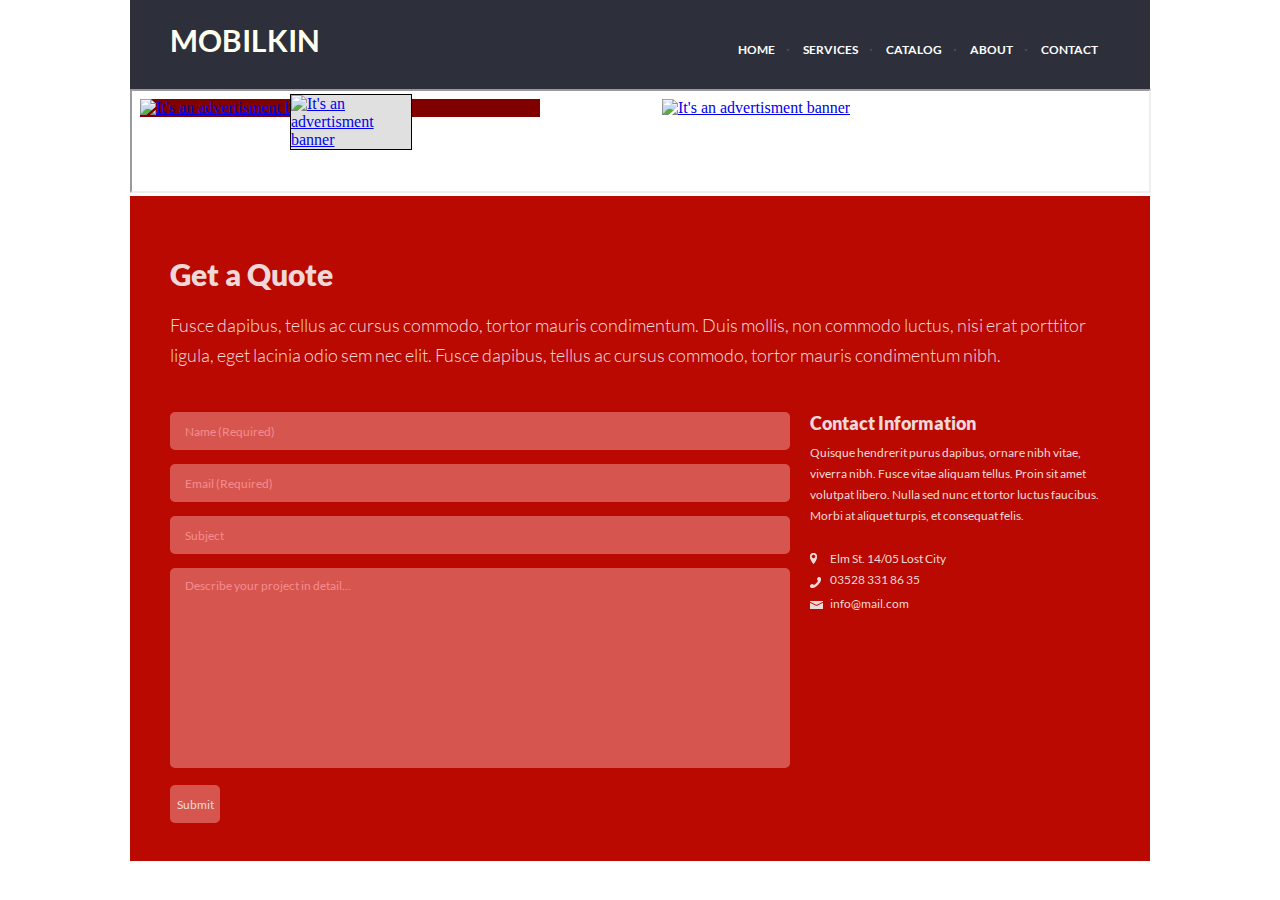
<file: star.html>
<!DOCTYPE html>
<html lang="en">
  <head>
		<meta charset="utf-8">
	  	<link rel="stylesheet" href="style.css">
		<title>Star</title> 
		<style>
			h1 { 
				margin: 22px 0 0 40px;
				color: ivory;
				text-transform: uppercase;
				font-size: 30px;
			}
		   </style>
  </head>
  <body>
	<header class="home">
		<h1>Mobilkin</h1>
		<nav>
		  	<ul class="menu">
				<li><button class="current">HOME</button></li>
				<li><button>SERVICES</button></li>
				<li><button>CATALOG</button></li>
				<li><button>ABOUT</button></li>
				<li><button>CONTACT</button></li>
		  	</ul>
		</nav>
	</header>
	<iframe src="advertisement.html" width="1017px" height="100"></iframe>
    <section class="contact">
	    <h2>Get a Quote</h2>
        <p>Fusce dapibus, tellus ac cursus commodo, tortor mauris condimentum. Duis mollis, non commodo luctus, nisi erat porttitor ligula, eget lacinia odio sem nec elit. Fusce dapibus, tellus ac cursus commodo, tortor mauris condimentum nibh.</p>
        <div class="quote">
            <form action="" method="get">
                <input placeholder="Name (Required)" type="text" required maxlength="50">
                <input placeholder="Email (Required)" type="email" required>
                <input placeholder="Subject" type="text">
                <textarea class="describe_detail" placeholder="Describe your project in detail..." type="text"></textarea>
				<input class="submit" type="submit" value="Submit">
			</form>
        <div class="contact_information">
            <h3>Contact Information</h2>
            <p>Quisque hendrerit purus dapibus, ornare nibh vitae, viverra nibh. Fusce vitae aliquam tellus. Proin sit amet volutpat libero. Nulla sed nunc et tortor luctus faucibus. Morbi at aliquet turpis, et consequat felis.</p>
            <div class="info">
                <img  src="assets/location.png" alt="location"><p>Elm St. 14/05 Lost City</p>
                <img  src="assets/phone.png" alt="phone"><a href="tel: 03528 331 86 35"> 03528 331 86 35</a>
                <img  src="assets/mail.png" alt="mail"> <a href="mailto: info@mail.com"> info@mail.com</a>
            </div>
        </div>
        </div>
    </section>
	<script src="script.js"></script>
  </body>
</html>
</file>
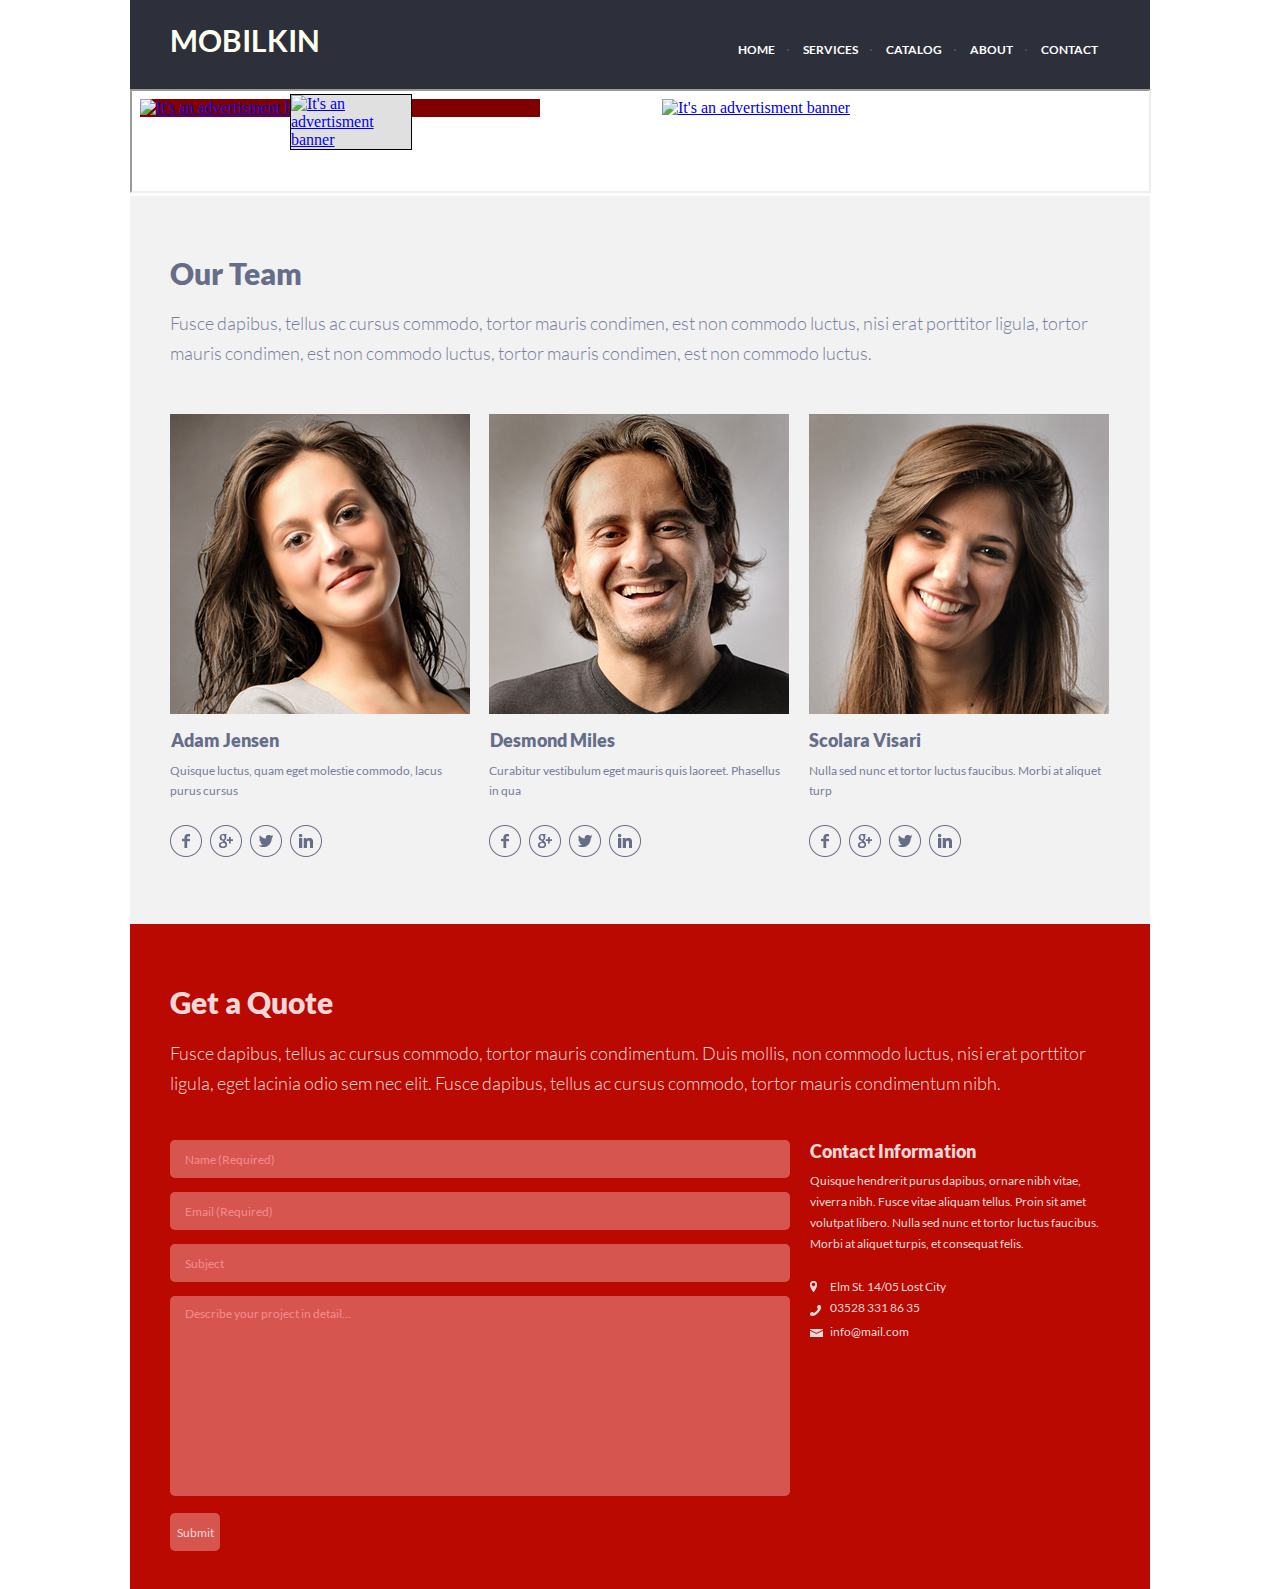
<file: support.html>
<!DOCTYPE html>
<html lang="en">
  <head>
		<meta charset="utf-8">
	  	<link rel="stylesheet" href="style.css">
		<title>Support</title> 
		<style>
			h1 { 
				margin: 22px 0 0 40px;
				color: ivory;
				text-transform: uppercase;
				font-size: 30px;
			}
		   </style>
  </head>
  <body>
	<header class="home">
		<h1>Mobilkin</h1>
		<nav>
		  	<ul class="menu">
				<li><button class="current">HOME</button></li>
				<li><button>SERVICES</button></li>
				<li><button>CATALOG</button></li>
				<li><button>ABOUT</button></li>
				<li><button>CONTACT</button></li>
		  	</ul>
		</nav>
	</header>
	<iframe src="advertisement.html" width="1017px" height="100"></iframe>
	<section class="about">
		<h2>Our Team</h2>
		<p>Fusce dapibus, tellus ac cursus commodo, tortor mauris condimen, est non commodo luctus, nisi erat porttitor ligula, tortor mauris condimen, est non commodo luctus, tortor mauris condimen, est non commodo luctus.</p>
		<div class="three_column_layout">
			<div class="we">
				<img src="assets/photo1.png" alt="img">	
				<h3>Adam Jensen</h3>
				<p>Quisque luctus, quam eget molestie commodo, lacus purus cursus </p>
				<div class="social_media">
					<button><a href="https://www.facebook.com/" target="_blank"><img src="assets/Facebook.png" alt="Facebook"></a></button>
					<button><a href="https://www.google.com/" target="_blank"><img src="assets/Google.png" alt="Google"></a></button>
					<button><a href="https://twitter.com/?lang=ru" target="_blank"><img src="assets/Twitter.png" alt="Twitter"></a></button>
					<button><a href="https://www.linkedin.com/" target="_blank"><img src="assets/LinkedIn.png" alt="LinkedIn"></a></button>
				</div>
			</div>
			<div class="we">
				<img src="assets/photo2.png" alt="img">
				<h3>Desmond Miles</h3>
				<p>Curabitur vestibulum eget mauris quis laoreet. Phasellus in qua</p>
				<div class="social_media">
					<button><a href="https://www.facebook.com/" target="_blank"><img src="assets/Facebook.png" alt="Facebook"></a></button>
					<button><a href="https://www.google.com/" target="_blank"><img src="assets/Google.png" alt="Google"></a></button>
					<button><a href="https://twitter.com/?lang=ru" target="_blank"><img src="assets/Twitter.png" alt="Twitter"></a></button>
					<button><a href="https://www.linkedin.com/" target="_blank"><img src="assets/LinkedIn.png" alt="LinkedIn"></a></button>
				</div>
			</div>
				<div class="we">
				<img src="assets/photo3.png" alt="img">
				<h3>Scolara Visari</h3>
				<p>Nulla sed nunc et tortor luctus faucibus. Morbi at aliquet turp</p>
				<div class="social_media">
					<button><a href="https://www.facebook.com/" target="_blank"><img src="assets/Facebook.png" alt="Facebook"></a></button>
					<button><a href="https://www.google.com/" target="_blank"><img src="assets/Google.png" alt="Google"></a></button>
					<button><a href="https://twitter.com/?lang=ru" target="_blank"><img src="assets/Twitter.png" alt="Twitter"></a></button>
					<button><a href="https://www.linkedin.com/" target="_blank"><img src="assets/LinkedIn.png" alt="LinkedIn"></a></button>
				</div>
			</div>
		</div>
	</section>
    <section class="contact">
	    <h2>Get a Quote</h2>
        <p>Fusce dapibus, tellus ac cursus commodo, tortor mauris condimentum. Duis mollis, non commodo luctus, nisi erat porttitor ligula, eget lacinia odio sem nec elit. Fusce dapibus, tellus ac cursus commodo, tortor mauris condimentum nibh.</p>
        <div class="quote">
            <form action="" method="get">
                <input placeholder="Name (Required)" type="text" required maxlength="50">
                <input placeholder="Email (Required)" type="email" required>
                <input placeholder="Subject" type="text">
                <textarea class="describe_detail" placeholder="Describe your project in detail..." type="text"></textarea>
				<input class="submit" type="submit" value="Submit">
			</form>
        <div class="contact_information">
            <h3>Contact Information</h2>
            <p>Quisque hendrerit purus dapibus, ornare nibh vitae, viverra nibh. Fusce vitae aliquam tellus. Proin sit amet volutpat libero. Nulla sed nunc et tortor luctus faucibus. Morbi at aliquet turpis, et consequat felis.</p>
            <div class="info">
                <img  src="assets/location.png" alt="location"><p>Elm St. 14/05 Lost City</p>
                <img  src="assets/phone.png" alt="phone"><a href="tel: 03528 331 86 35"> 03528 331 86 35</a>
                <img  src="assets/mail.png" alt="mail"> <a href="mailto: info@mail.com"> info@mail.com</a>
            </div>
        </div>
        </div>
    </section>
	<script src="script.js"></script>
  </body>
</html>
</file>
<file: style.css>
@font-face {
	font-family: "Lato";
	font-style: normal;
	font-weight: 300;
	src: url("assets/Lato-Light.ttf") format("truetype");
}
@font-face {
	font-family: "Lato";
	font-style: normal;
	font-weight: 400;
	src: url("assets/Lato-Regular.ttf") format("truetype");
}
@font-face {
	font-family: "Lato";
	font-style: normal;
	font-weight: 700;
	src: url("assets/Lato-Bold.ttf") format("truetype");
}
@font-face {
	font-family: "Lato";
	font-style: normal;
	font-weight: 900;
	src: url("assets/Lato-Black.ttf") format("truetype");
}
* {
	font-family: "Lato";
	margin: 0 auto;
	padding: 0;
	max-width: 1020px
}
.home {
	height: 89px;
	background-color: #2d303a;
	display: flex;
}
.menu {
	margin-left: 340px;
}
.menu li {
	display: inline-block;
	text-align: left;
	position: relative;
	padding-left: 25px;
	padding-top: 38px;
}
.menu li + li:before {
	position: absolute;
	bottom: 2px;
	left: 8px;
	content: ".";
	font-size: 18px;
	color: #494e62;
}
.menu li button {
	font-size: 12px;
	line-height: 6px;
	color: #ffffff;
	font-weight: 700;
	text-align: left;
}
.menu li button:hover {
	color:#ff0d00;
}
.menu li button:focus {
	color: #ff0d00;
}
button:focus {
	outline: none;
}
button {
	cursor: pointer;
	border: none;
	background-color: transparent;
}
.slider{
	height: 594px;
    max-width: 100%;
    position: relative;
}
#slide1 {
	height: 81,5%;
	background-color: #aaaaaa;
	align-items: center;
	padding: 53px 106px 58px 106px; 
}
.slider .prev, .slider .next {
    cursor: pointer;
    position: absolute;
    top: 0;
    top: 50%;
    width: auto;
    margin-top: -22px;
    padding: 16px;
}
.slider .next {
    right: 0;
    border-radius: 3px 0 0 3px;
}
.slider .item .hide {
	display: none;
}
.services {
	color: #666d89;
	height: 594px;
	background-color:#f2f2f2;
}
#article {
	margin: 0px 40px;
	padding-top: 60px;
}
#article h2 {
	font-size: 30px;
	font-weight: 900;
	color: #666d89;
	letter-spacing: -0.003em;
	padding-bottom: 15px;  
}
.services_discript {
	color: #666d89;
	text-align: left;
	font-size: 10px;
	margin: 0px 40px;
	list-style-type: none;
	display: grid;
	grid-template-columns: 1fr 4fr 1fr 4fr 1fr 4fr;
	grid-template-rows: 1fr 1fr;
	grid-row-gap: 30px;
	grid-column-gap: 20px;
}
.services_discript h3 {
	font-size: 18px;
	font-weight: 900;
	padding-bottom: 10px;
	padding-top: -3px;
}
.services_discript p {
	font-size: 12px;
	font-weight: 400;
	line-height: 20px;
	color: #767e9e;
}
.services_discript li {
	margin:0;
}
.catalog {
	background-color: #2d303a;
	padding-left: 40px;
	padding-right: 40px;
}
.catalog h2 {
	font-size: 30px;
	color: #666d89;
	font-weight: 900;
	padding-top: 60px;
	padding-bottom: 21px;
  }
.catalog p {
	font-size: 18px;
	color: #767e9e;
	font-weight: 300;
	padding-bottom: 13px;
  }
.button_bordered {
	cursor: pointer;
	border-style: solid;
	border-width: 1px;
	border-color: rgb(102, 109, 137);
	border-radius: 5px;
	font-size: 12px;
	font-weight: 400;
	color: rgb(118, 126, 158);
	background: transparent;
	padding: 2.5px 6px;
	margin-right: 6px;
  }
.button_bordered:hover {
	border-color:#dedede;
	color:#dedede;
  }
.button_bordered:focus {
	border-color:#dedede;
	color:#dedede;
  }
.four_column_layout {
	display: grid;
	grid-template-columns: 1fr 1fr 1fr 1fr;
	grid-column-gap: 20px;
	grid-template-rows: 1fr 1fr 1fr;
	grid-row-gap: 20px;
	padding-top: 20px;
	max-height: 621px;
}
.four_column_layout button:focus {
	border-color:rgb(255, 13, 0);
	border-style: solid;
	border-width: 5px;
	margin: -5px;
	max-height: 104%;
}
.padding {
	padding-bottom: 67px;
}
.about {
	background-color: #f2f2f2; 
	padding-left: 40px;
	padding-right: 40px;
}
.about h2 {
	font-size: 30px;
	font-weight: 900;
	color: #666d89;
	padding-top: 59px;
	padding-bottom: 17px;
}
.about p {
	font-size: 18px;
	font-weight: 300;
	color: #767e9e;
	line-height: 30px;
	padding-bottom: 46px;
}
.three_column_layout {
	display: grid;
	grid-template-columns: 1fr 1fr 1fr;
	grid-column-gap: 18px;
}
.three_column_layout h3 {
	font-size: 18px;
	font-weight: 900;
	color: #767e9e;
	padding-top: 12px;
	padding-bottom: 10px;
	color: #666d89;
	white-space: pre;
	width: 300px;
}
.three_column_layout p {
	font-size: 12px;
	font-weight: 400;
	color: #767e9e;
	color: #767e9e;
	line-height: 20px;
	padding-bottom: 24px;
}
.social_media img {
	padding-right: 5px;
	padding-bottom: 64px;
}
.contact {
    background-color: #b90900;
    padding-left: 40px;
    padding-right: 40px;
    padding-bottom: 24px;
}
.contact h2 {
    font-size: 30px;
    color: #f0d8d9;
    font-weight: 900;
    padding-top: 60px;
    padding-bottom: 18px;
}
.contact p {
    font-size: 18px;
    color: #f0d8d9;
    font-weight: 300;
    padding-bottom: 42px;
    line-height: 30px;
}
.quote {
    display: grid;
    grid-template-columns: 620px 300px;
    grid-column-gap: 20px;
}
form input {
    border-radius: 5px;
    background-color: #d6564f;
    width: 605px;
    height: 38px;
    border: none;
    margin-bottom: 14px;
    color: #f48c8f;
    line-height: 35px;
    padding-left: 15px;
    resize: none;
}
form .describe_detail {
    border-radius: 5px;
    background-color: #d6564f;
    width: 605px;
    border: none;
    margin-bottom: 14px;
    color: #f48c8f;
    line-height: 35px;
    padding-left: 15px;
	resize: none;
	height: 200px; 
}
::placeholder {
    color: #f48c8f;
    font-size: 12px;
}
form .submit {
	font-weight: 400;
	font-size: 12px;
	color: #f0d8d9;
	padding: 0px 5px;
	width: 50px;
	cursor: pointer;
}
.contact_information h3{
    color:#f0d8d9;
    font-size: 18px;
    font-weight: 900;
    padding-bottom: 8px;
}
.contact_information p {
    color:#f0d8d9;
    font-size: 12px;
    font-weight: 400;
    line-height: 21px;
    padding-bottom: 22px;
}
.info {
    display: grid;
    grid-template-columns: 20px 5fr;
    grid-template-rows: 1fr 1fr 1fr;
}
.info img {
    margin: 0; 
	padding-top: 5px;
}
.info a {
    margin: 0; 
	color:#f0d8d9;
    font-size: 12px;
	font-weight: 400;
	text-decoration: none;
}
.info a:hover {
	color: #2d303a;
}
.info p {
    margin: 0; 
    padding-bottom: 3px;
}
</file>
